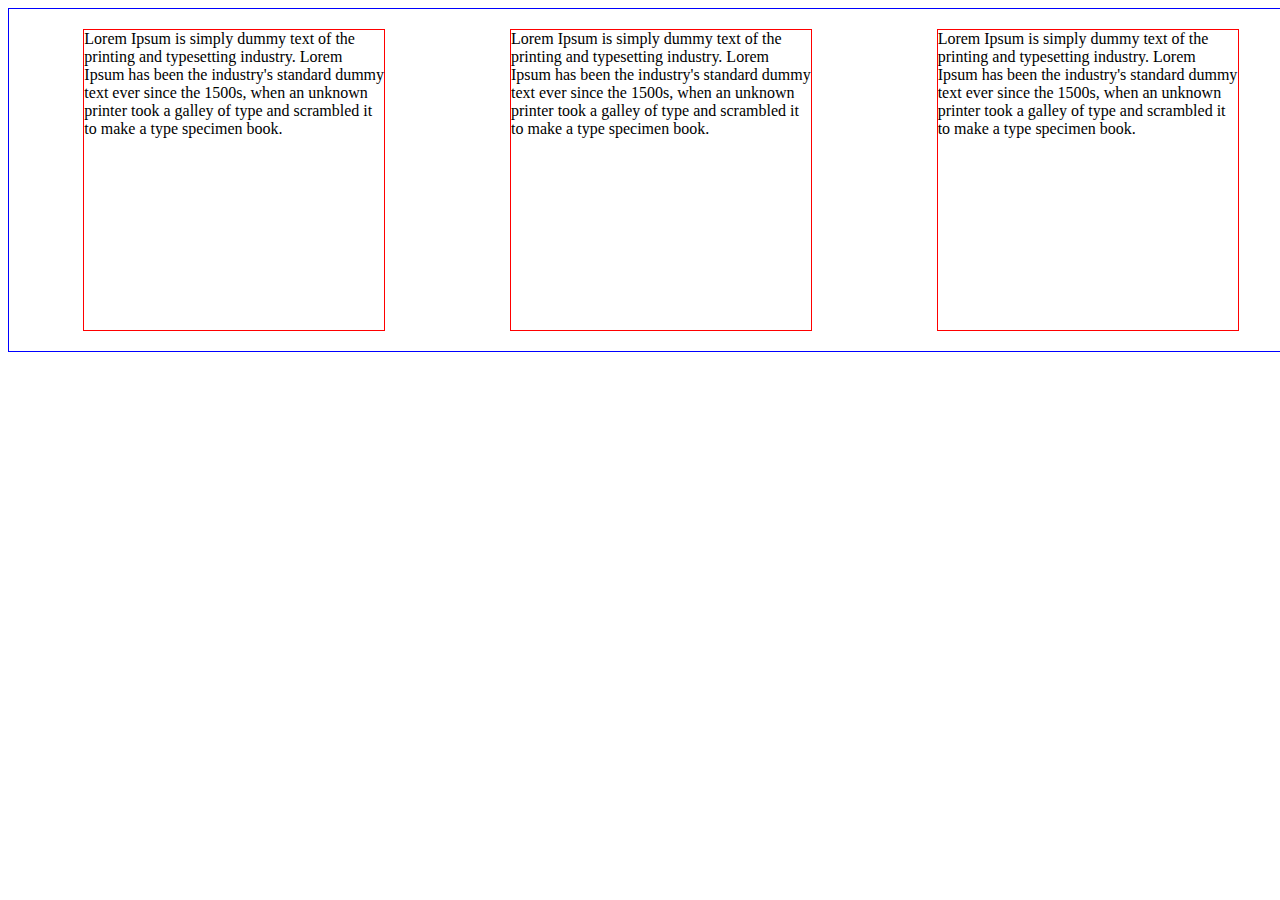
<file: test.html>
<!DOCTYPE html>
<html lang="en">
<head>
    <meta charset="UTF-8">
    <meta name="viewport" content="width=device-width, initial-scale=1.0">
    <title>Document</title>
</head>
<body>
    <main>
        <section>
            <div class="items">
                Lorem Ipsum is simply dummy text of the printing and typesetting industry. Lorem Ipsum has been the industry's standard dummy text ever since the 1500s, when an unknown printer took a galley of type and scrambled it to make a type specimen book.   
            </div>
            <div class="items">
                Lorem Ipsum is simply dummy text of the printing and typesetting industry. Lorem Ipsum has been the industry's standard dummy text ever since the 1500s, when an unknown printer took a galley of type and scrambled it to make a type specimen book.
            </div>
            <div class="items">Lorem Ipsum is simply dummy text of the printing and typesetting industry. Lorem Ipsum has been the industry's standard dummy text ever since the 1500s, when an unknown printer took a galley of type and scrambled it to make a type specimen book.</div>
        </section>
    </main>

    <style>
        section{
            display: flex;
            width: 100%;
            border: 1px solid blue;
            padding: 20px;
            gap: 1rem;
            justify-content: space-around;
        }

        .items{
            width: 300px;
            height: 300px;
            border: 1px solid red;
        }
    </style>
</body>
</html>
</file>
